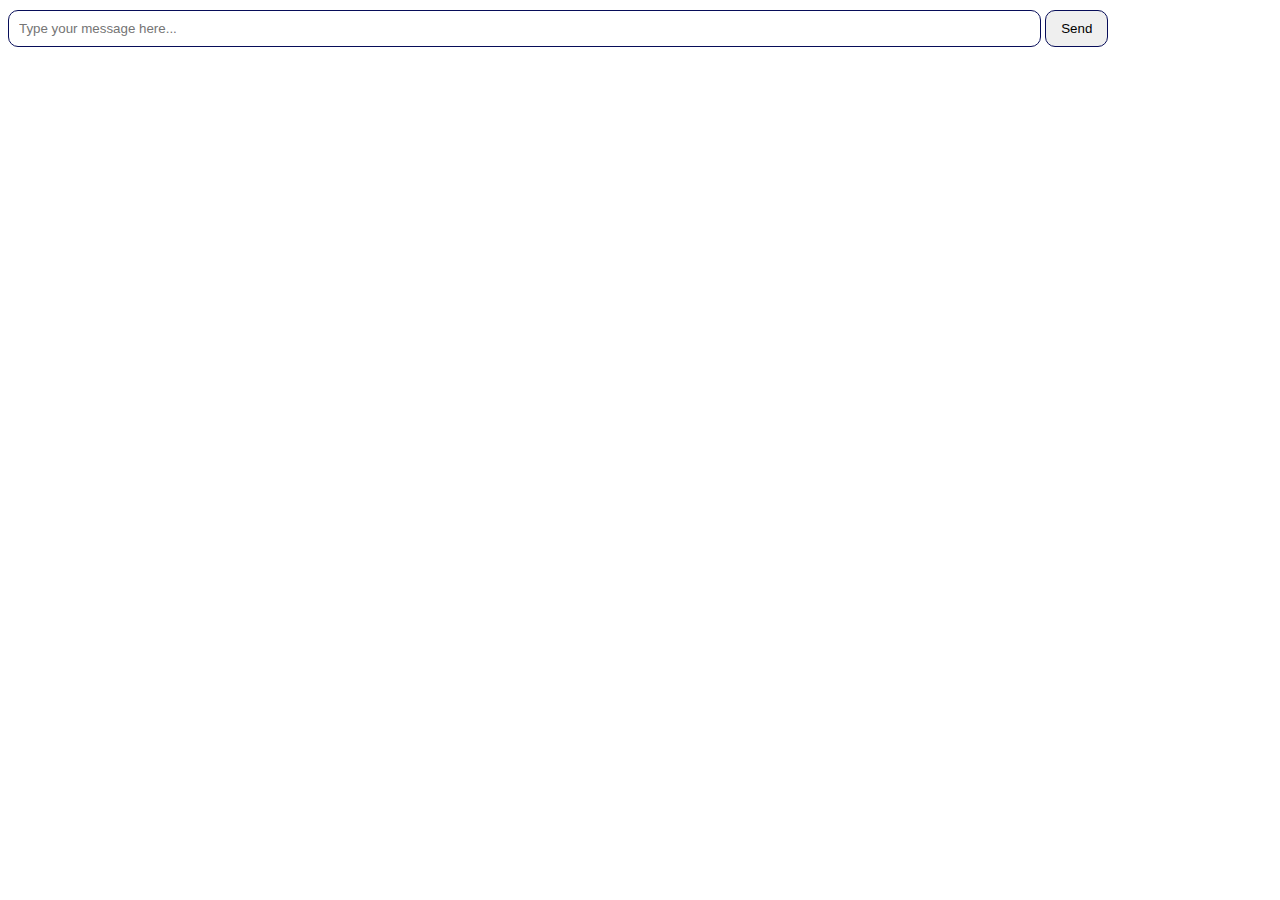
<file: frontend/index.html>
<!DOCTYPE html>
<html lang="en">
<head>
    <meta charset="UTF-8">
    <title>Chatbot WebApp</title>
    <link rel="stylesheet" href="style.css">
    <script src="script.js"></script>
</head>
<body>
    <form id="messageForm">
        <input type="text" id="message" placeholder="Type your message here..." required>
        <button type="submit" id="send">Send</button>
    </form>
</body>
</html>
</file>
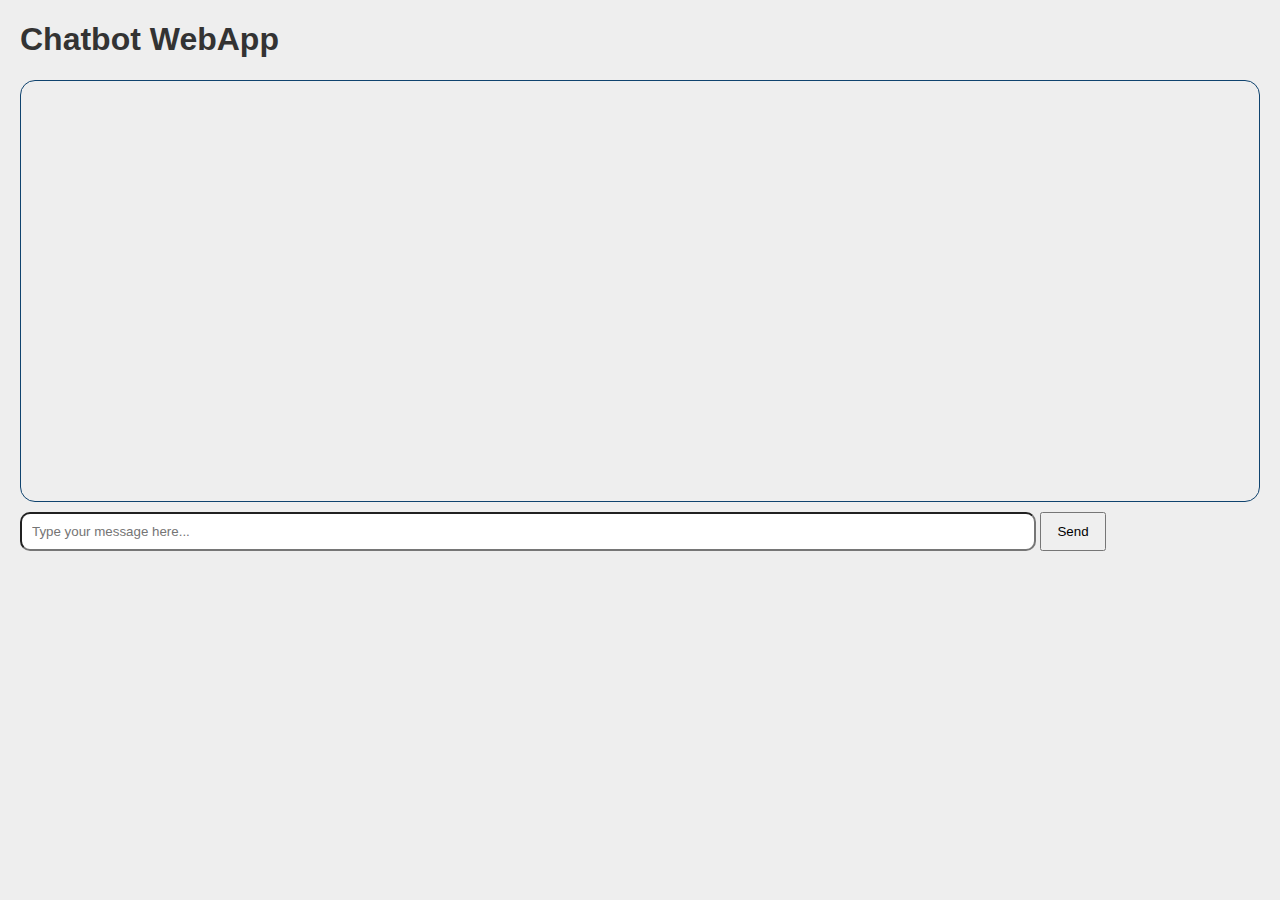
<file: complete/frontend/index.html>
<!DOCTYPE html>
<html lang="en">
<head>
    <meta charset="UTF-8">
    <title>Chatbot WebApp</title>
    <link rel="stylesheet" href="style.css">
    <script src="script.js"></script>
</head>
<body>
    <h1>Chatbot WebApp</h1>
    <div id="chatbox"></div>
    <form id="messageForm">
        <input type="text" id="message" placeholder="Type your message here..." required>
        <button type="submit" id="send">Send</button>
    </form>
</body>
</html>
</file>
<file: frontend/style.css>
.message {
    margin: 10px;
    padding: 10px 15px;
    max-width: 60%;
    border-radius: 19px;
    color: white;
    font-size: 14px;
    word-wrap: break-word;
}
.user {
    background-color: #007bff;
    align-self: flex-end;
    border-bottom-right-radius: 0;
}
.bot {
    background-color: #28a745;
    align-self: flex-start;
    border-bottom-left-radius: 0;
}
#messageForm {
    margin-top: 10px;
}
#message {
    width: 80%;
    padding: 10px;
    border-radius: 10px;
    border: 1px solid #070D59;
}
#send {
    padding: 10px 15px;
    border-radius: 10px;
    border: 1px solid #070D59;
}
</file>
<file: complete/frontend/style.css>
body {
    font-family: Poppins, Arial, sans-serif;
    margin: 20px;
    background-color: #eeeeee;
}
h1 {
    color: #333;
}
#chatbox {
    border: 1px solid #0f436e;
    padding: 10px;
    height: 400px;
    border-radius: 15px;
    overflow-y: scroll;
    display: flex;
    flex-direction: column;
}
.message {
    margin: 10px;
    padding: 10px 15px;
    max-width: 60%;
    border-radius: 19px;
    color: white;
    font-size: 14px;
    word-wrap: break-word;
}
.user {
    background-color: #007bff;
    align-self: flex-end;
    border-bottom-right-radius: 0;
}
.bot {
    background-color: #28a745;
    align-self: flex-start;
    border-bottom-left-radius: 0;
}
#messageForm {
    margin-top: 10px;
}
#message {
    width: 80%;
    padding: 10px;
    border-radius: 10px;
}
#send {
    padding: 10px 15px;
}
</file>
